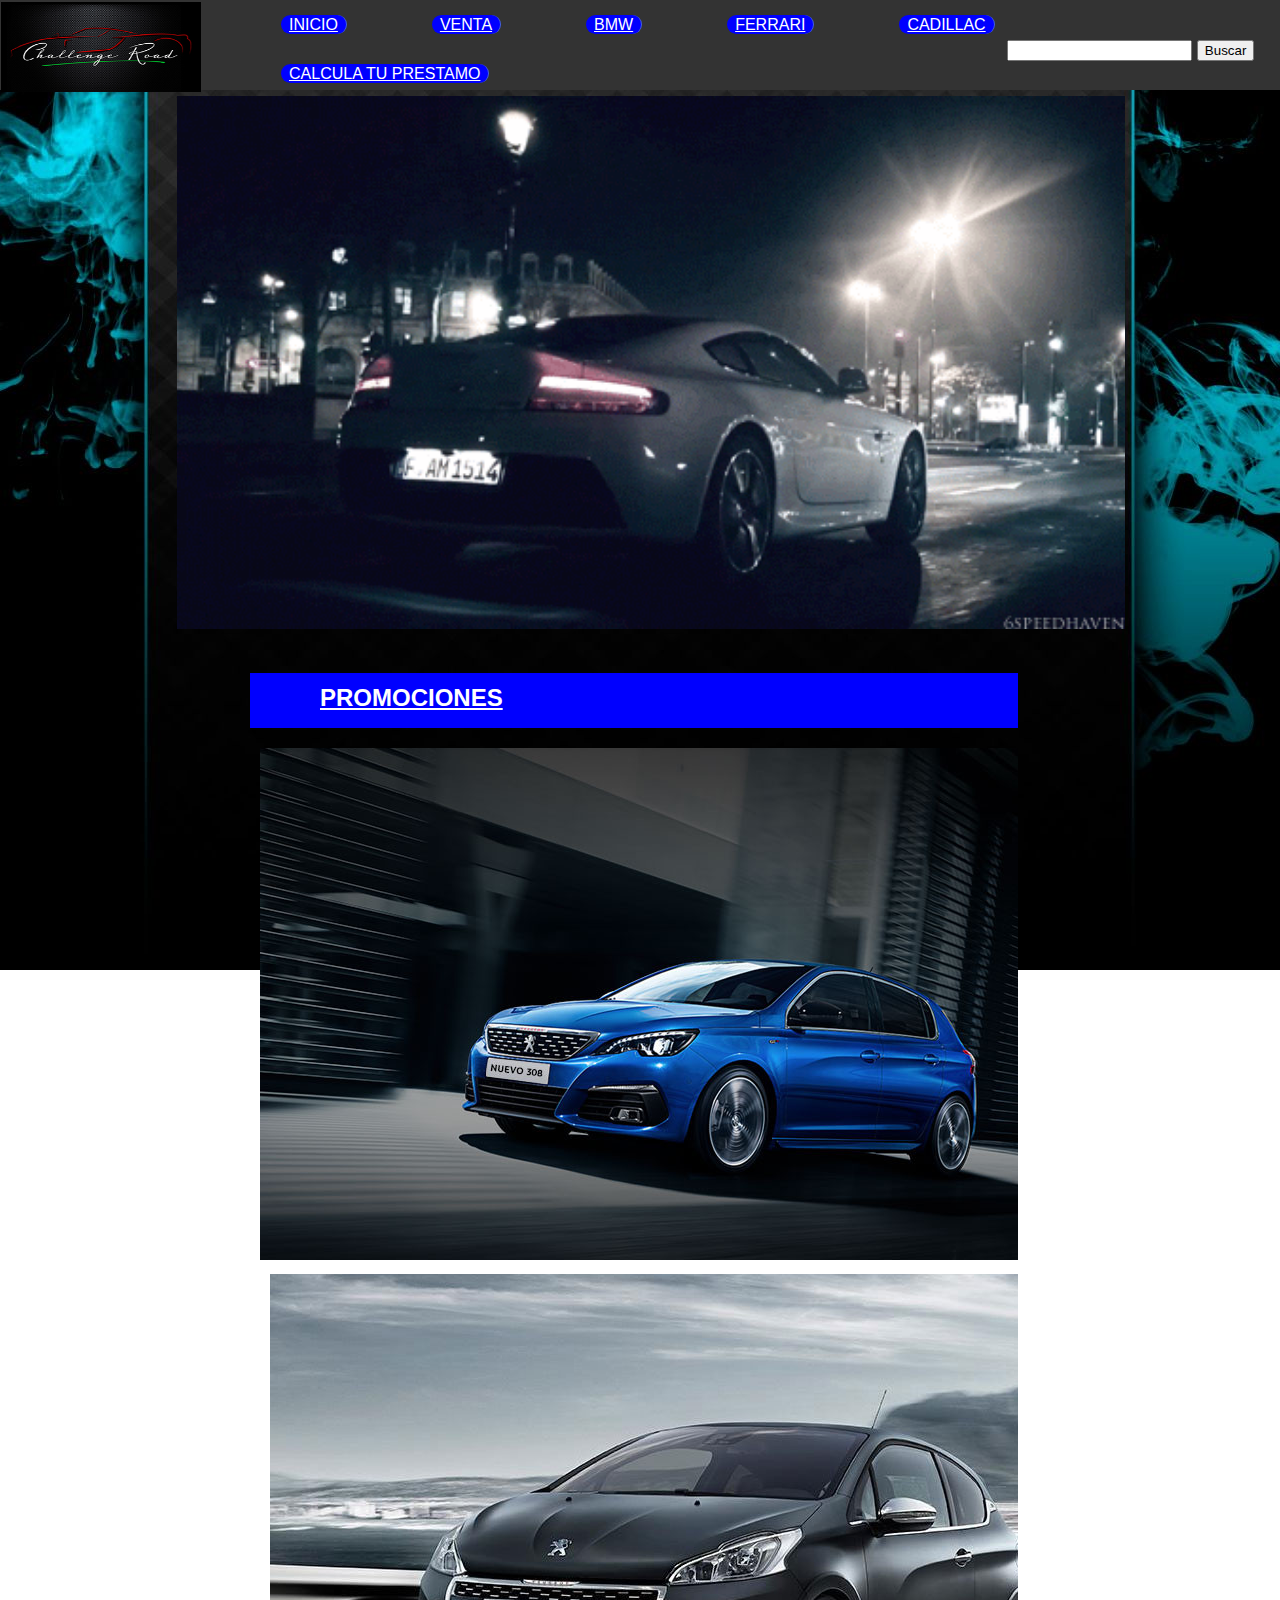
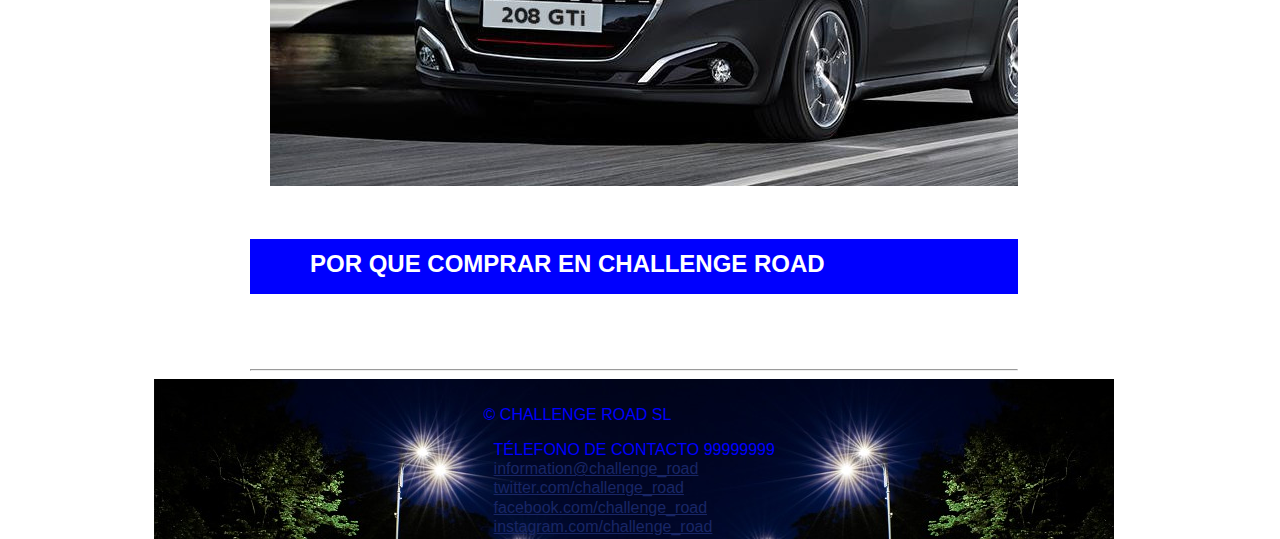
<file: index.html>
<!DOCTYPE html>
<html>

<head>
  <link rel="stylesheet" href="./css/pp.css">
  <meta charset="utf-8">
  <title>CHALLENGE ROAD</title>
</head>

<body>
  <header>
   
   <img  id="logo" src="./fotos/logo.jpg"  height="90" width="200" >
  
  </header>
  <nav>
  

    <ul id="menu">
      <li><a href="index.html">INICIO</a></li>
      <li><a href="./html/venta.html">VENTA</a></li>
      <li><a href="./html/bmw.html">BMW</a></li>
      <li><a href="./html/deportivos.html">FERRARI</a></li>
      <li><a href="./html/cadilac.html">CADILLAC</a></li>  
       <li><a href="https://www.bancosantander.es/es/particulares/prestamos/prestamo-coche/simulador" target="_blank">CALCULA TU PRESTAMO</a></li>
      	<div class="buscador">
        	<input type="text" name="" value="">
        	<input type="submit" name="" value="Buscar">
      	</div>
    </ul>
     
  </nav>
  	<div class="slider">
				<ul>
					<li>
	  					<img src="./fotos/3.gif" alt="">
					 </li>
				<li>
  						<img src="./fotos/gris.jpg" alt="">
				</li>
				
				<li>
					    <img src="./fotos/negro.jpg" alt="">
				</li>
				<li>
					    <img src="./fotos/choque.gif" alt="">
			    </li>
			</ul>
	</div>

    <article>
      <br>
      <h2><a href="#">PROMOCIONES</a></h2>
      <div class="image_holder">
	      <img src="./fotos/P308.jpg" />
	      <div class="image_info">
		        <h4>Peugeot 308, Augmented technology.</h4>
		        <p>
		       Hay emociones que no se olvidan. Con el Peugeot 308, convierte la aventura de conducir en una experiencia única. Descubre, a través de nuestros protagonistas, las sensaciones más apasionantes. Siente su tecnología. No es fantasía, es realidad.
	        	</p>
	      </div>	<br>
	      <div class="image_holder">
	      <img src="./fotos/208.jpg" />
	      <div class="image_info">
		        <h4>PEUGEOT 208 GTi</h4>
		        <p>
     
			El PEUGEOT 208 GTi  muestra, desde el primer vistazo claramente, sus ambiciones y su carácter definido gracias a su estilo deportivo y elegante, su i-Cockpit exclusivo y su alto nivel de rendimiento.
	        	</p>
	      </div>
    </div>

     
    </article>
    <article>
 		 <br>
      <h2>POR QUE COMPRAR EN CHALLENGE ROAD</h2>
      <p> 
      En CHANGE ROAD nos aseguramos de tener los últimos modelos de coches, todos ellos han pasado por un arduo escrutinio de nuestro técnicos para asegurarnos de que estan en perfectas condiciones.
      </p>
      <hr>

      
    </article>
   
    <footer>
      <p>&copy; CHALLENGE ROAD SL</p>
      <ul>
      <li >TÉLEFONO DE CONTACTO 99999999</li>
      <li><a href="#">information@challenge_road</a></li>
      <li><a href="#">twitter.com/challenge_road</a></li>
      <li><a href="#">facebook.com/challenge_road</a></li>
      <li><a href="#">instagram.com/challenge_road</a></li>
    </ul>
    </footer>



</body>

</html>
</file>
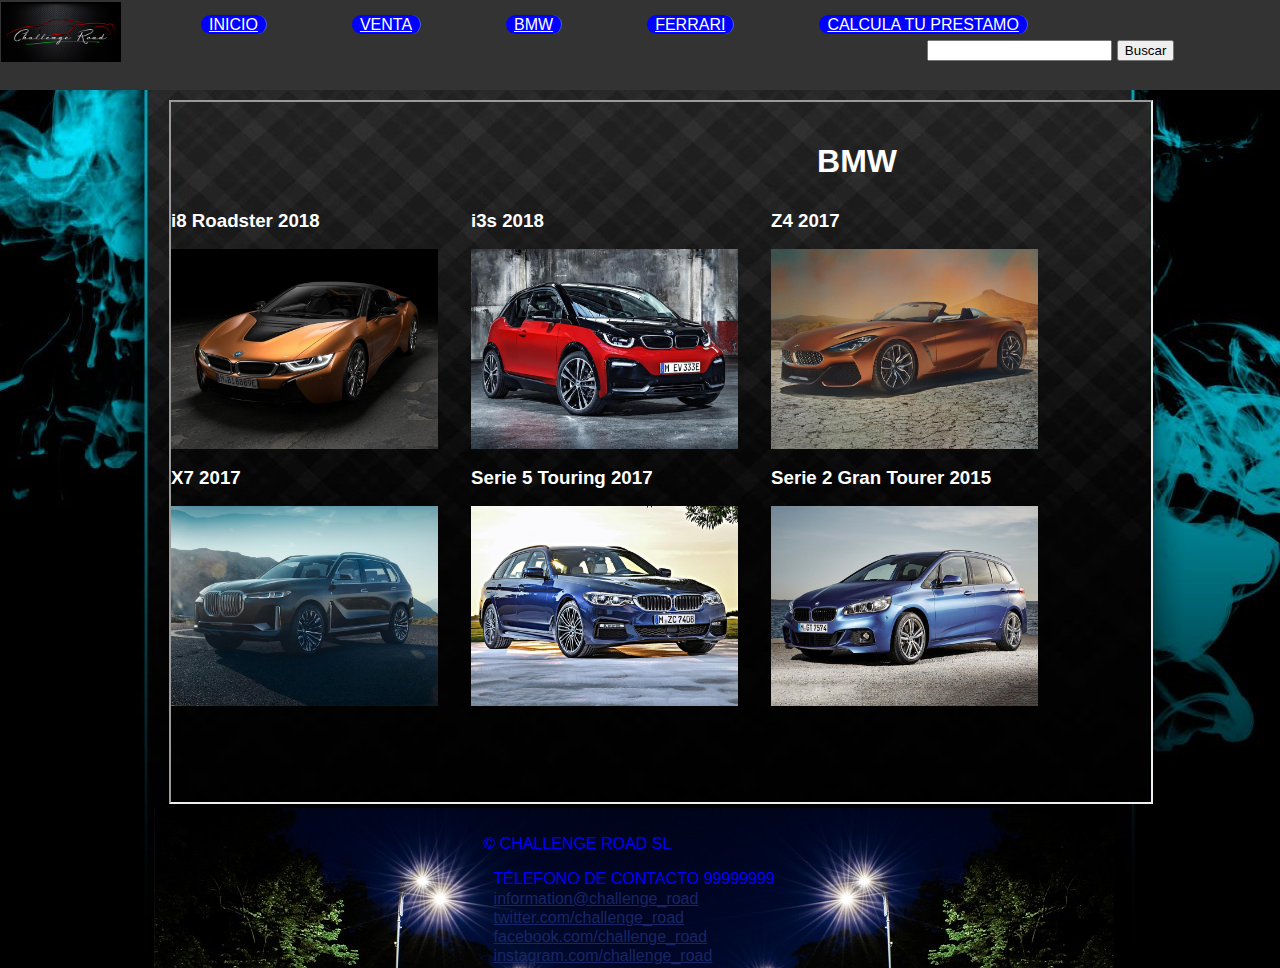
<file: bmw.html>
<!DOCTYPE html>

<html>
<head>
	<title>CHALLENGE ROAD</title>
	<meta charset="UTF-8">
	<link rel="stylesheet" type="text/css" href="../css/deportivo.css">
	<link rel="stylesheet" type="text/xml" href="galeria.xml">
</head>
<body>
  <header>
   
   <img  id="logo" src="../fotos/logo.jpg"  height="60" width="120" >
  
  </header>
    <nav>
  

    <ul id="menu">
      <li><a href="../index.html">INICIO</a></li>
      <li><a href="venta.html">VENTA</a></li>
      <li><a href="bmw.html">BMW</a></li>
      <li><a href="deportivos.html">FERRARI</a></li>
      
     
         
    
       <li><a href="https://www.bancosantander.es/es/particulares/prestamos/prestamo-coche/simulador" target="_blank">CALCULA TU PRESTAMO</a></li>
      <div class="buscador">
        <input type="text" name="" value="">
        <input type="submit" name="" value="Buscar">
      </div>
    
     </ul>
     
  </nav>
  <iframe src="../xmlxsl/galeria1.xml"></iframe>
    <footer>
      <p>&copy; CHALLENGE ROAD SL</p>
      <ul>
      <li >TÉLEFONO DE CONTACTO 99999999</li>
      <li><a href="#">information@challenge_road</a></li>
      <li><a href="#">twitter.com/challenge_road</a></li>
      <li><a href="#">facebook.com/challenge_road</a></li>
      <li><a href="#">instagram.com/challenge_road</a></li>
    </ul>
    </footer>



</body>
</html>
</file>
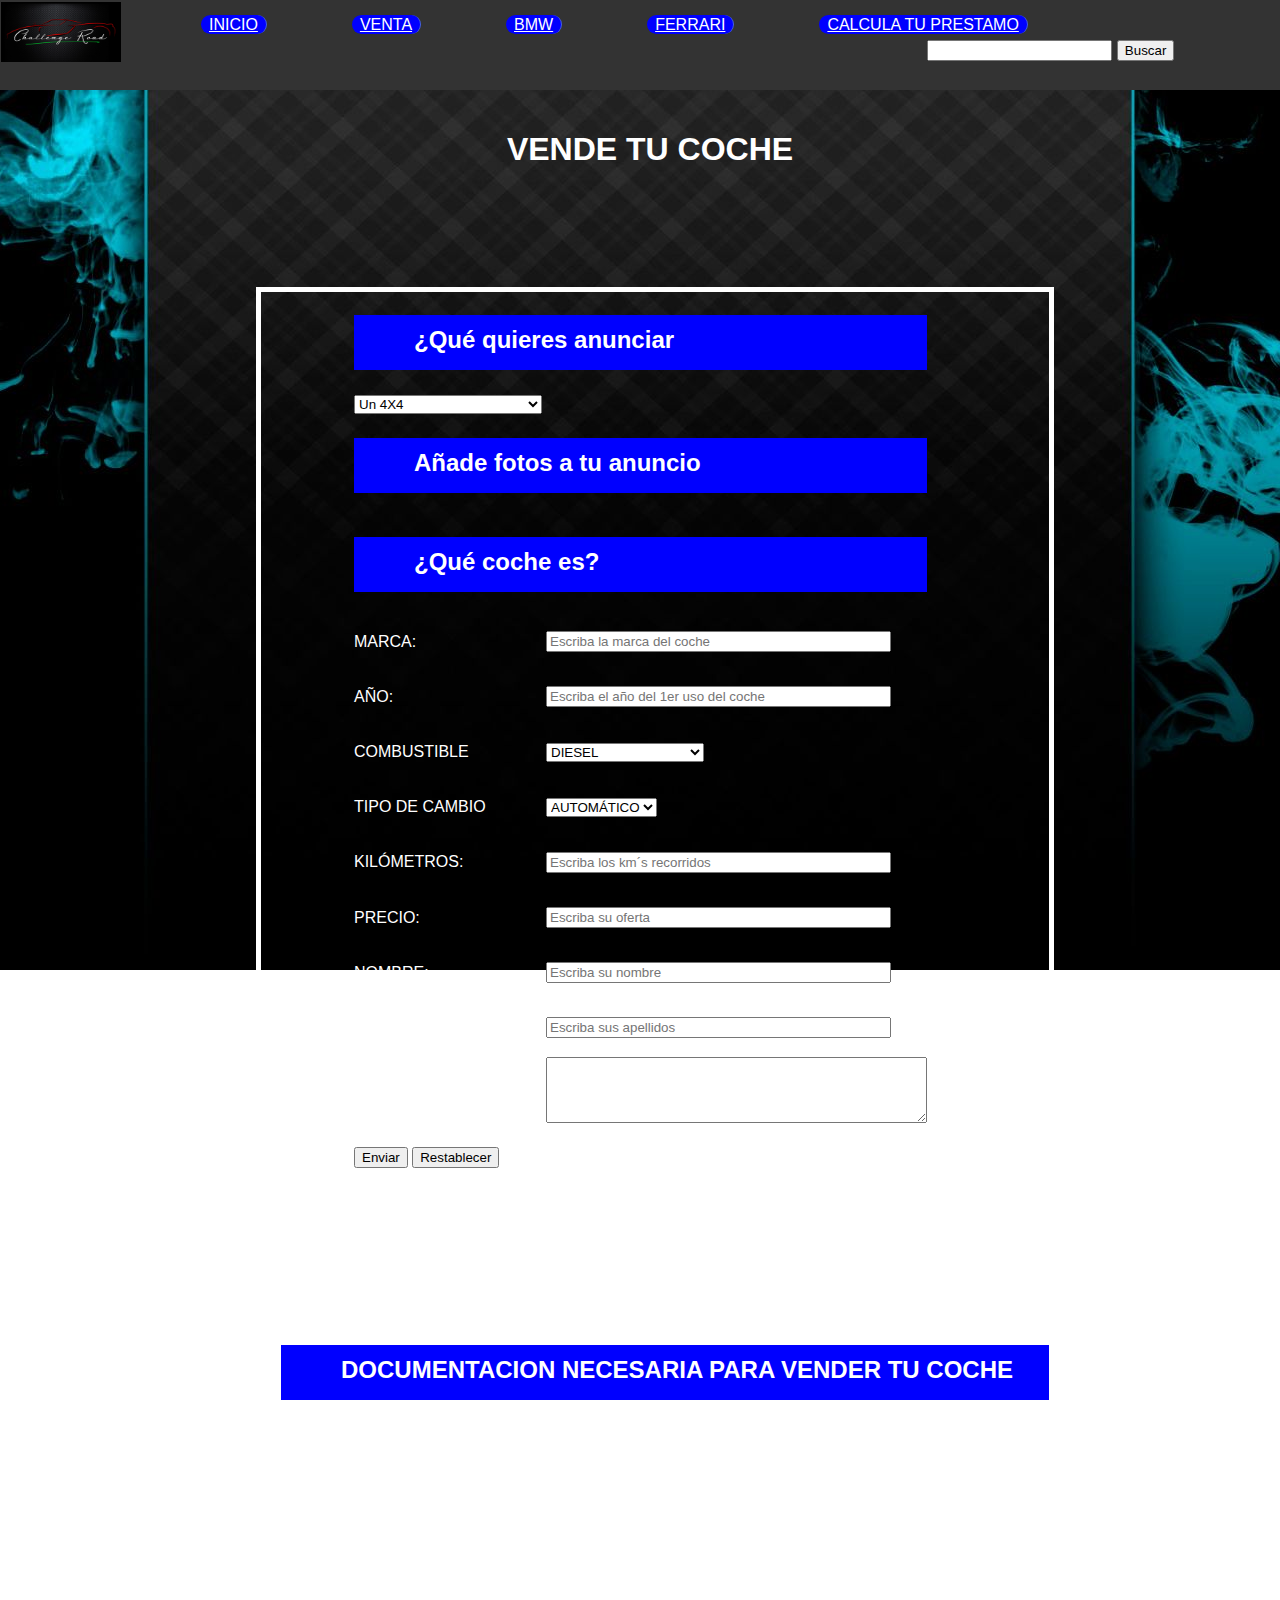
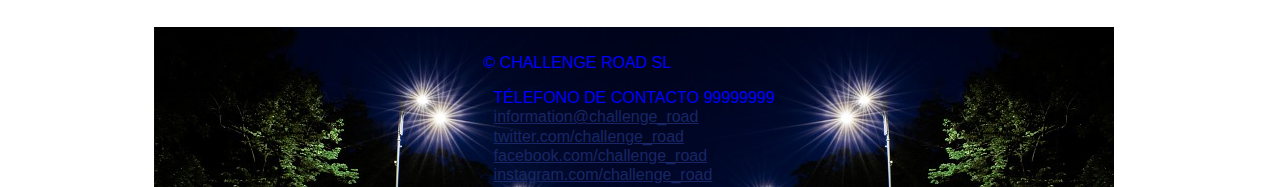
<file: venta.html>
<!DOCTYPE html>
<html>

<head>
  <link rel="stylesheet" href="../css/venta.css">
  <meta charset="utf-8">
  <title>CHALLENGE ROAD</title>
</head>

<body>
  <header>
   
   <img  id="logo" src="../fotos/logo.jpg"  height="60" width="120" >

  </header>
  <nav>
  

    <ul id="menu">
      <li><a href="../index.html">INICIO</a></li>
      <li><a href="venta.html">VENTA</a></li>
      <li><a href="bmw.html">BMW</a></li>
      <li><a href="deportivos.html">FERRARI</a></li>
           
       <li><a href="https://www.bancosantander.es/es/particulares/prestamos/prestamo-coche/simulador" target="_blank">CALCULA TU PRESTAMO</a></li>
      <div class="buscador">
        <input type="text" name="" value="">
        <input type="submit" name="" value="Buscar">
      </div>
    
     </ul>
     
  </nav>
  	<h1>VENDE TU COCHE</h1>
  <article>
  <form action="">
		<table>
		<tr>
			<td colspan="3"> <h2>¿Qué quieres anunciar</h2>	</td>
		</tr>
				<td>
					<select>
						<option value="4x4" selected>Un 4X4</option>
						<option value="furgoneta">Una furgoneta</option>
						<option value="clásico">Un clásico o de competición</option>
						<option value="caravana">Remolque o caravana</option>
						
					</select>
				</td>

			<tr>
				<td colspan="3"><h2>Añade fotos a tu anuncio</h2></td>
			</tr>	
		<!--poner aqui la cosa esa para subir fotos-->
			<tr>
				<td colspan="3"><h2>¿Qué coche es?</h2></td>
			<tr>
					<td><p>MARCA:</p></td>
					<td><input type="text" name="nombre" placeholder="Escriba la marca del coche" maxlength="25" size="40" required></td>
			</tr>
			<tr>
				<td><p>AÑO:</p></td>
				<td><input type="text" name="nombre" placeholder="Escriba el año del 1er uso del coche" maxlength="25" size="40" required></td>
			</tr>	
			</tr>

				<td><p>COMBUSTIBLE</p></td>
					
					<td><select>
						<option value="diesel" selected>DIESEL</option>
						<option value="electrico">ELÉCTRICO/HÍBRIDO</option>
						<option value="gasolina">GASOLINA</option>
						<option value="otros">OTROS</option>
						
					</select></td>
				<tr>	

				<td><p>TIPO DE CAMBIO</p></td>
					
					<td><select>
						<option value="auto" selected>AUTOMÁTICO</option>
						<option value="manu">MANUAL</option>
						
						
					</select></td></tr>
			<tr>
				<td><p>KILÓMETROS:</p></td>
				<td><input type="text" name="km" placeholder="Escriba los km´s recorridos" maxlength="25" size="40" required></td>
			</tr>
			<tr>
				<td><p>PRECIO:</p></td>
				<td><input type="text" name="precio" placeholder="Escriba su oferta" maxlength="25" size="40" required></td>
			</tr>	

			<tr>	
				<td><p>NOMBRE:</p></td>
				<td><input type="text" name="nombre" placeholder="Escriba su nombre" maxlength="25" size="40" required></td>
			</tr>
			<tr>
				<td><p>APELLIDOS:</p></td>
				<td><input type="text" name ="apellidos" placeholder="Escriba sus apellidos" maxlength="50" required size="40"></td>
			
			<tr>
				<td><p>COMENTARIOS:</p></td>
				<td><textarea rows="4" cols="45"></textarea></td>
			</tr>
			<tr>
				<td id="botones" colspan="7">
				<p><input type="submit" value="Enviar">
				<input type="reset" value="Restablecer"></p>
				</td>
			</tr>
		</table>
	</form>
	</article>	

	<article><h2>DOCUMENTACION NECESARIA PARA VENDER TU COCHE</h2>
	<p>Para poder vender tu coche o moto, será necesario acreditar la posesión del vehículo y estar al corriente de los pagos, como el impuesto de circulación y la ITV. También en algunos casos pueden solicitarte el libro de mantenimiento y DNI.</p>
	</article>

	 <footer>
      <p>&copy; CHALLENGE ROAD SL</p>
      <ul>
      <li >TÉLEFONO DE CONTACTO 99999999</li>
      <li><a href="#">information@challenge_road</a></li>
      <li><a href="#">twitter.com/challenge_road</a></li>
      <li><a href="#">facebook.com/challenge_road</a></li>
      <li><a href="#">instagram.com/challenge_road</a></li>
    </ul>
    </footer>


</body>
</html>
</file>
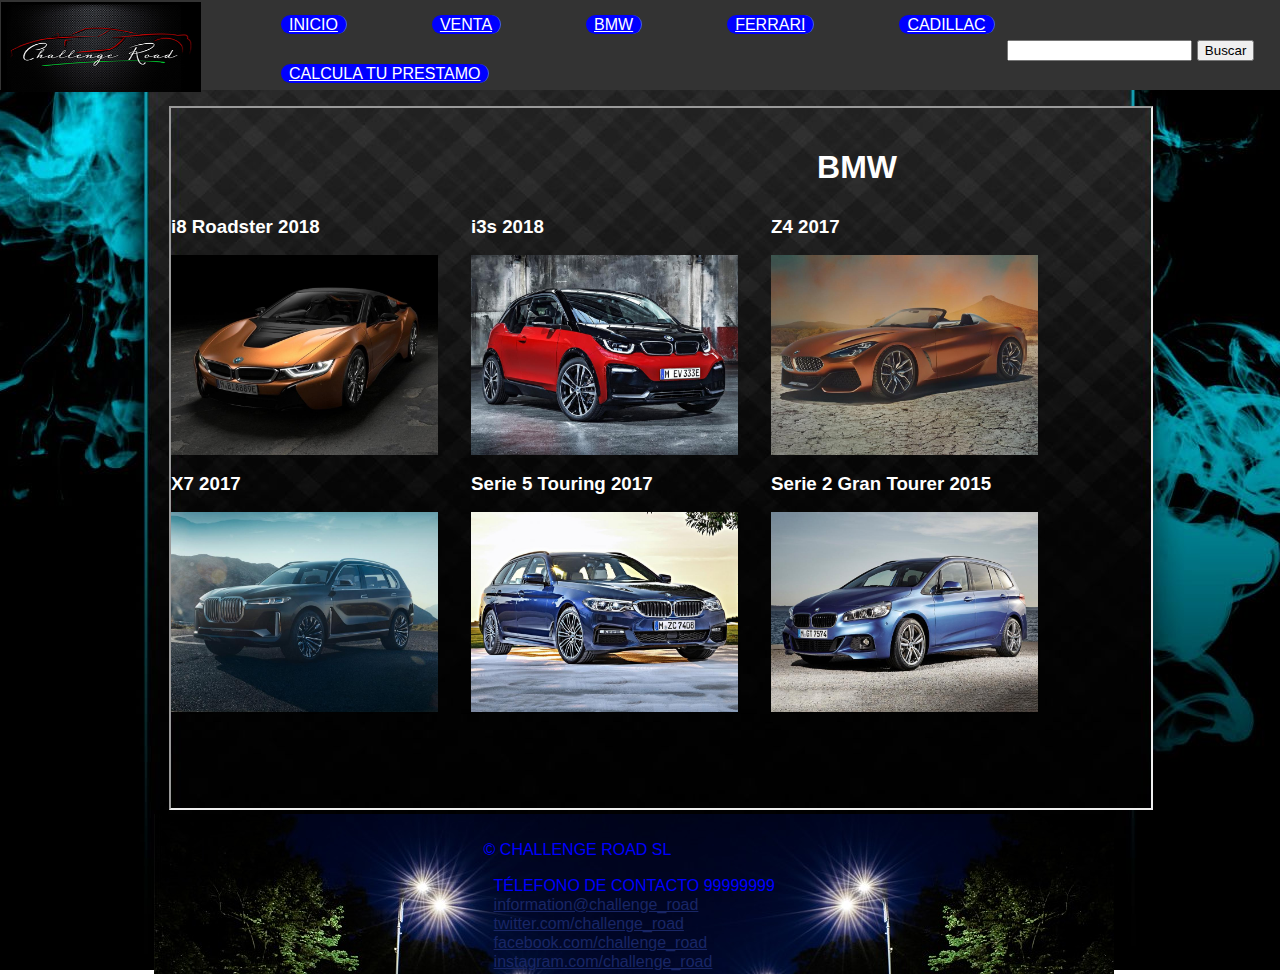
<file: html/bmw.html>
<!DOCTYPE html>

<html>
<head>
	<title>CHALLENGE ROAD</title>
	<meta charset="UTF-8">
	 <link rel="stylesheet" type="text/css" href="../css/bmw.css">
	 <link rel="stylesheet" type="text/xml" href="galeria1.xml">
</head>
<body>
  <header>
   
      <img  id="logo" src="../fotos/logo.jpg"  height="90" width="200" >
  
  </header>
    <nav>
  

    <ul id="menu">
      <li><a href="../index.html">INICIO</a></li>
      <li><a href="venta.html">VENTA</a></li>
      <li><a href="bmw.html">BMW</a></li>
      <li><a href="deportivos.html">FERRARI</a></li>
      <li><a href="cadilac.html">CADILLAC</a></li>
      
     
         
    
       <li><a href="https://www.bancosantander.es/es/particulares/prestamos/prestamo-coche/simulador" target="_blank">CALCULA TU PRESTAMO</a></li>
      <div class="buscador">
        <input type="text" name="" value="">
        <input type="submit" name="" value="Buscar">
      </div>
    
     </ul>
     
  </nav>
  <iframe src="../xmlxsl/galeria1.xml"></iframe>

    <footer>
      <p>&copy; CHALLENGE ROAD SL</p>
      <ul>
        <li >TÉLEFONO DE CONTACTO 99999999</li>
        <li><a href="#">information@challenge_road</a></li>
        <li><a href="#">twitter.com/challenge_road</a></li>
        <li><a href="#">facebook.com/challenge_road</a></li>
        <li><a href="#">instagram.com/challenge_road</a></li>
      </ul>
    </footer>



</body>
</html>
</file>
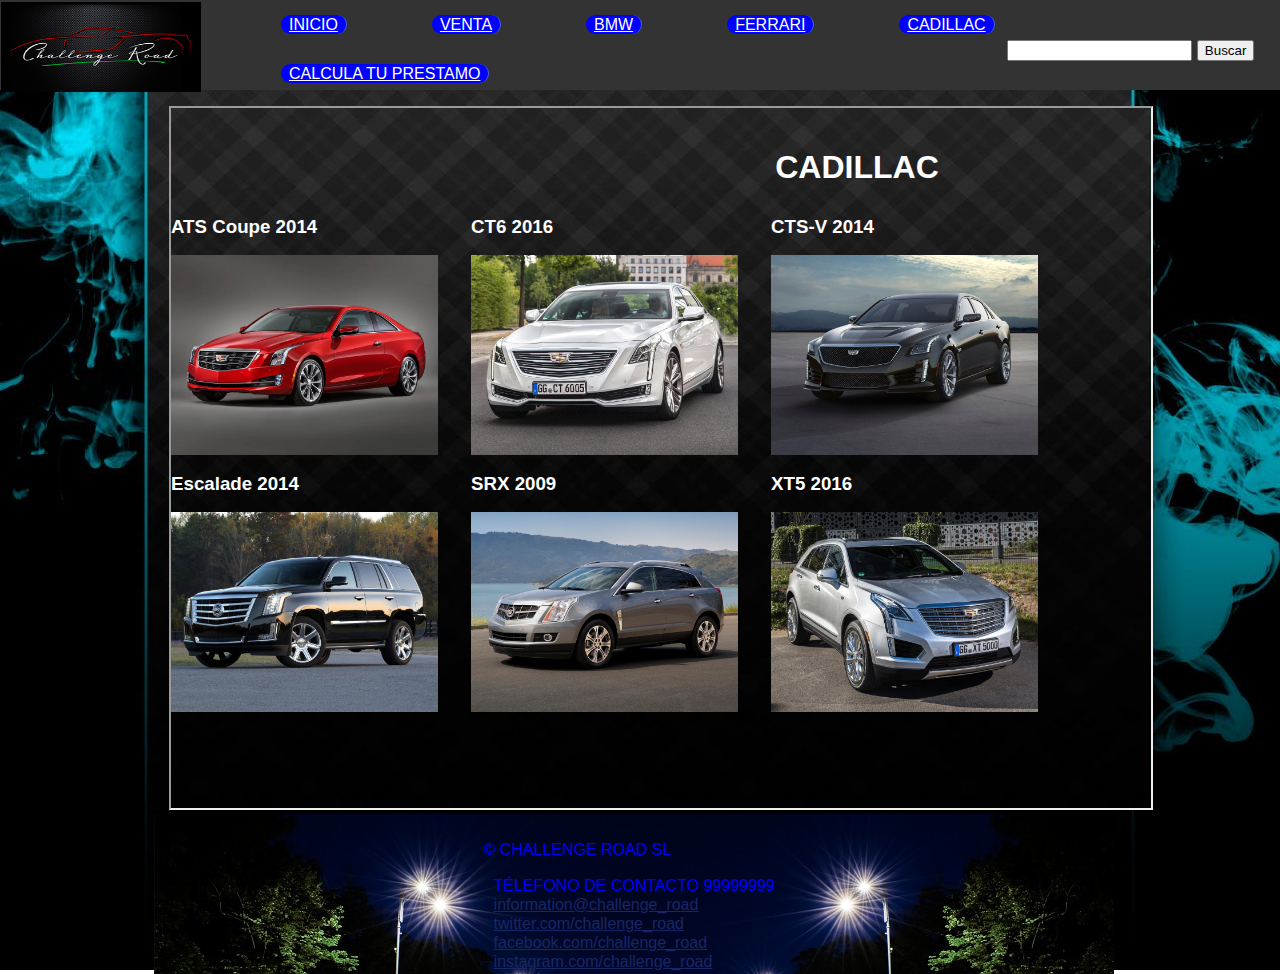
<file: html/cadilac.html>
<!DOCTYPE html>

<html>
<head>
	<title>CHALLENGE ROAD</title>
	<meta charset="UTF-8">
	<link rel="stylesheet" type="text/css" href="../css/cadilac.css">
	<link rel="stylesheet" type="text/xml" href="galeria2.xml">
</head>
<body>
  <header>
   
  <img  id="logo" src="../fotos/logo.jpg"  height="90" width="200" >
  
  </header>
    <nav>
  

    <ul id="menu">
      <li><a href="../index.html">INICIO</a></li>
      <li><a href="venta.html">VENTA</a></li>
      <li><a href="bmw.html">BMW</a></li>
      <li><a href="deportivos.html">FERRARI</a></li>
      <li><a href="cadilac.html">CADILLAC</a></li>
     
         
    
       <li><a href="https://www.bancosantander.es/es/particulares/prestamos/prestamo-coche/simulador" target="_blank">CALCULA TU PRESTAMO</a></li>
      <div class="buscador">
        <input type="text" name="" value="">
        <input type="submit" name="" value="Buscar">
      </div>
    
     </ul>
     
  </nav>
  <iframe src="../xmlxsl/galeria2.xml"></iframe>
    <footer>
      <p>&copy; CHALLENGE ROAD SL</p>
      <ul>
      <li >TÉLEFONO DE CONTACTO 99999999</li>
      <li><a href="#">information@challenge_road</a></li>
      <li><a href="#">twitter.com/challenge_road</a></li>
      <li><a href="#">facebook.com/challenge_road</a></li>
      <li><a href="#">instagram.com/challenge_road</a></li>
    </ul>
    </footer>



</body>
</html>
</file>
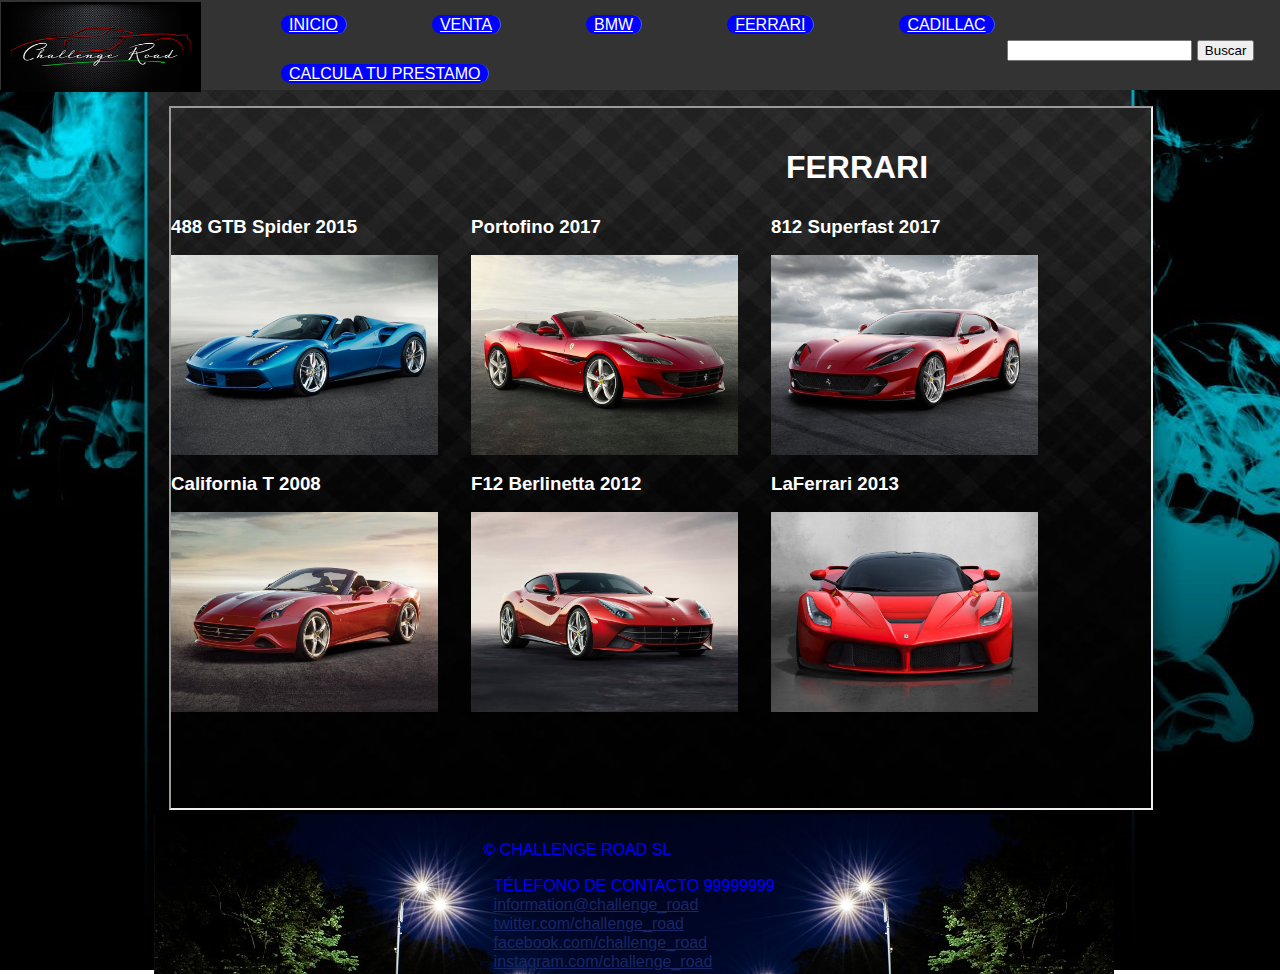
<file: html/deportivos.html>
<!DOCTYPE html>

<html>
<head>
	<title>CHALLENGE ROAD</title>
	<meta charset="UTF-8">
	<link rel="stylesheet" type="text/css" href="../css/deportivo.css">
	<link rel="stylesheet" type="text/xml" href="galeria.xml">
</head>
<body>
  <header>
   
   <img  id="logo" src="../fotos/logo.jpg"  height="90" width="200" >
  
  </header>
    <nav>
  

    <ul id="menu">
      <li><a href="../index.html">INICIO</a></li>
      <li><a href="venta.html">VENTA</a></li>
      <li><a href="bmw.html">BMW</a></li>
      <li><a href="deportivos.html">FERRARI</a></li>
      <li><a href="cadilac.html">CADILLAC</a></li>
      
     
         
    
       <li><a href="https://www.bancosantander.es/es/particulares/prestamos/prestamo-coche/simulador" target="_blank">CALCULA TU PRESTAMO</a></li>
      <div class="buscador">
        <input type="text" name="" value="">
        <input type="submit" name="" value="Buscar">
      </div>
    
     </ul>
     
  </nav>
  <iframe src="../xmlxsl/galeria.xml"></iframe>
    <footer>
      <p>&copy; CHALLENGE ROAD SL</p>
      <ul>
      <li >TÉLEFONO DE CONTACTO 99999999</li>
      <li><a href="#">information@challenge_road</a></li>
      <li><a href="#">twitter.com/challenge_road</a></li>
      <li><a href="#">facebook.com/challenge_road</a></li>
      <li><a href="#">instagram.com/challenge_road</a></li>
    </ul>
    </footer>



</body>
</html>
</file>
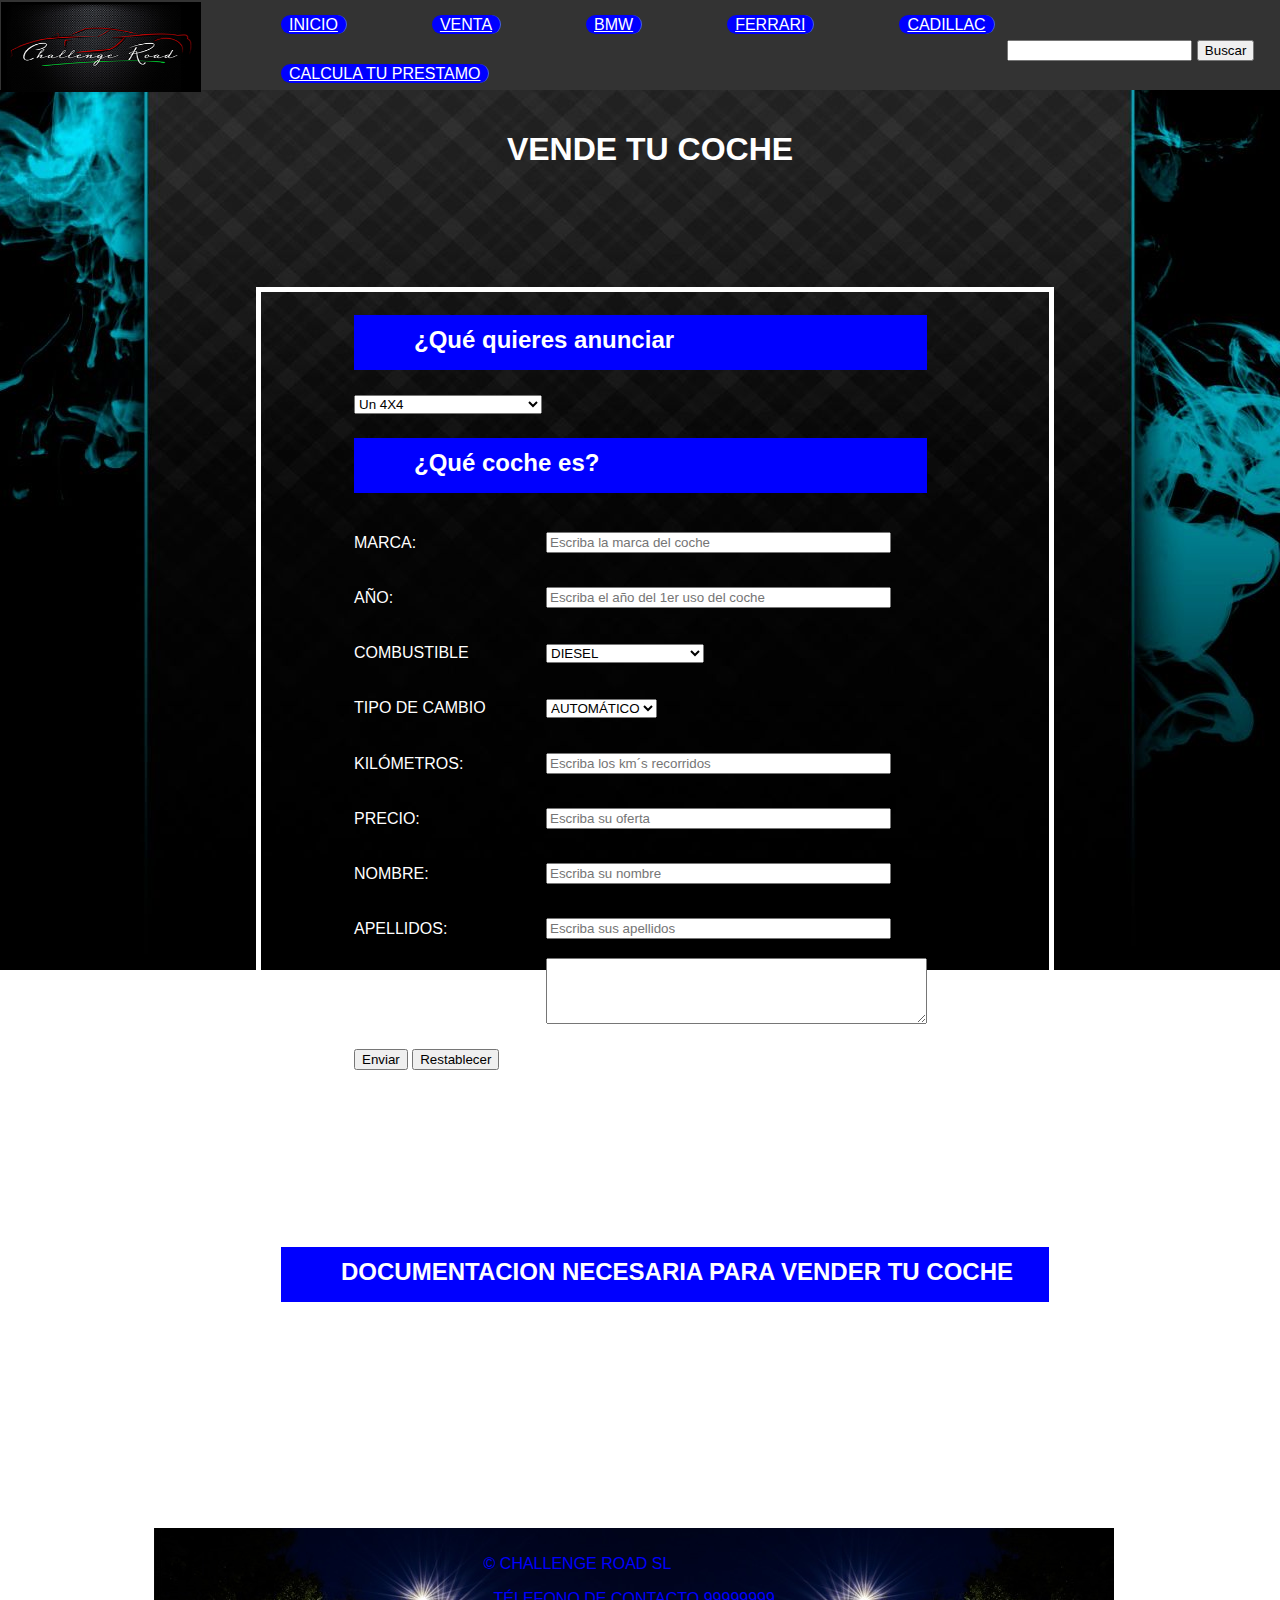
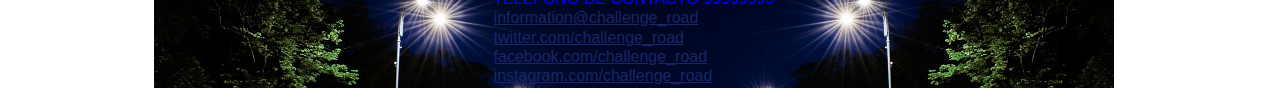
<file: html/venta.html>
<!DOCTYPE html>
<html>

<head>
  <link rel="stylesheet" href="../css/venta.css">
  <meta charset="utf-8">
  <title>CHALLENGE ROAD</title>
</head>

<body>
  <header>
   
   <img  id="logo" src="../fotos/logo.jpg"  height="90" width="200" >

  </header>
  <nav>
  

    <ul id="menu">
      <li><a href="../index.html">INICIO</a></li>
      <li><a href="venta.html">VENTA</a></li>
      <li><a href="bmw.html">BMW</a></li>
      <li><a href="deportivos.html">FERRARI</a></li>
      <li><a href="cadilac.html">CADILLAC</a></li>
           
       <li><a href="https://www.bancosantander.es/es/particulares/prestamos/prestamo-coche/simulador" target="_blank">CALCULA TU PRESTAMO</a></li>
      <div class="buscador">
        <input type="text" name="" value="">
        <input type="submit" name="" value="Buscar">
      </div>
    
     </ul>
     
  </nav>
  	<h1>VENDE TU COCHE</h1>
  <article>
  <form action="">
		<table>
		<tr>
			<td colspan="3"> <h2>¿Qué quieres anunciar</h2>	</td>
		</tr>
				<td>
					<select>
						<option value="4x4" selected>Un 4X4</option>
						<option value="furgoneta">Una furgoneta</option>
						<option value="clásico">Un clásico o de competición</option>
						<option value="caravana">Remolque o caravana</option>
						
					</select>
				</td>

		<!--	<tr>
				<td colspan="3"><h2>Añade fotos a tu anuncio</h2></td>
			</tr>	
		poner aqui la cosa esa para subir fotos-->
			<tr>
				<td colspan="3"><h2>¿Qué coche es?</h2></td>
			<tr>
					<td><p>MARCA:</p></td>
					<td><input type="text" name="nombre" placeholder="Escriba la marca del coche" maxlength="25" size="40" required></td>
			</tr>
			<tr>
				<td><p>AÑO:</p></td>
				<td><input type="text" name="nombre" placeholder="Escriba el año del 1er uso del coche" maxlength="25" size="40" required></td>
			</tr>	
			</tr>

				<td><p>COMBUSTIBLE</p></td>
					
					<td><select>
						<option value="diesel" selected>DIESEL</option>
						<option value="electrico">ELÉCTRICO/HÍBRIDO</option>
						<option value="gasolina">GASOLINA</option>
						<option value="otros">OTROS</option>
						
					</select></td>
				<tr>	

				<td><p>TIPO DE CAMBIO</p></td>
					
					<td><select>
						<option value="auto" selected>AUTOMÁTICO</option>
						<option value="manu">MANUAL</option>
						
						
					</select></td></tr>
			<tr>
				<td><p>KILÓMETROS:</p></td>
				<td><input type="text" name="km" placeholder="Escriba los km´s recorridos" maxlength="25" size="40" required></td>
			</tr>
			<tr>
				<td><p>PRECIO:</p></td>
				<td><input type="text" name="precio" placeholder="Escriba su oferta" maxlength="25" size="40" required></td>
			</tr>	

			<tr>	
				<td><p>NOMBRE:</p></td>
				<td><input type="text" name="nombre" placeholder="Escriba su nombre" maxlength="25" size="40" required></td>
			</tr>
			<tr>
				<td><p>APELLIDOS:</p></td>
				<td><input type="text" name ="apellidos" placeholder="Escriba sus apellidos" maxlength="50" required size="40"></td>
			
			<tr>
				<td><p>COMENTARIOS:</p></td>
				<td><textarea rows="4" cols="45"></textarea></td>
			</tr>
			<tr>
				<td id="botones" colspan="7">
				<p><input type="submit" value="Enviar">
				<input type="reset" value="Restablecer"></p>
				</td>
			</tr>
		</table>
	</form>
	</article>	

	<article><h2>DOCUMENTACION NECESARIA PARA VENDER TU COCHE</h2>
	<p>Para poder vender tu coche o moto, será necesario acreditar la posesión del vehículo y estar al corriente de los pagos, como el impuesto de circulación y la ITV. También en algunos casos pueden solicitarte el libro de mantenimiento y DNI.</p>
	</article>

	 <footer>
      <p>&copy; CHALLENGE ROAD SL</p>
      <ul>
      <li >TÉLEFONO DE CONTACTO 99999999</li>
      <li><a href="#">information@challenge_road</a></li>
      <li><a href="#">twitter.com/challenge_road</a></li>
      <li><a href="#">facebook.com/challenge_road</a></li>
      <li><a href="#">instagram.com/challenge_road</a></li>
    </ul>
    </footer>


</body>
</html>
</file>
<file: css/pp.css>
header {
  float: left;
  background-size: auto;
  position: relative;
  margin-top: 2px;
  z-index: 2;
  overflow: hidden;
  margin-left: 1px;


  }
  
header a {
  color: black;
  margin-top: 0px;
}


nav {
  background-color:#333;  
  width: 100%;
  height: 90px;
  padding-top: 0px;
  position: relative;
  z-index: 1;
  margin-top: 0px;

 
}

nav li {
  float: left;
  padding: 0;
  margin: 15px 5px 15px 80px;
  background-color: blue;
  border-right: solid 1px rgb(71, 100, 222);
  border-radius: 1em;
}

nav ul li a {
 list-style-type: none;
  padding: 8px;
  color: white;
  position: relative;

}

nav ul li a:active {
  background-color: white;
  color: orange;
 
}

nav ul li a:hover {
  background-color: white;
  color: orange;
  
 
}






.clear {
  clear: both;
}

article {
  background-image: url(../imagenes/fondo_columna.jpg) no-repeat;
  width: 60%;
  margin-left: 250px ;
  padding: 0px;
  background-size: cover;
  overflow: hidden;
}

article h2 a {
  background-color: blue;
  color: white;
}

.derecha {
  float: right;
}

footer {
  clear: both;
  height: 100px;
  padding-top: 10px;
  margin-left: 12%;
  background: url("../fotos/hh.jpg") no-repeat;
  color: white;
  position: relative;
  margin-right: 10px;
  height: 150px;
  width: 4000px;

}
footer li {
  color: blue;
  margin-left: 330px;
}
footer p{ 
  color: blue;
  margin-left: 330px;
}




a {
  color: #192666;
}

a:hover {
  color: #4F6AD7;
}

h2 {
  background: blue;
  color: white;
  padding: -5px;
  height: 40px;
  padding-top: 15px;
  padding-left: 60px;
}

ul {
  list-style: none;
  margin: 0 10px;
  padding: 0;
  overflow: hidden;
}

h1 {
  margin-top: 50px;
  margin-left: 40%;
  padding: 0;
  color: black;
}

.seleccionado {
  background-color: #4F6AD7;
}

h2 a {
  padding: 10px;
}

.float {
  float: right;
}
body {
  background-image: url(../fotos/fondo.jpg);
  background-position: center;
  background-repeat: no-repeat;
  background-attachment: fixed;
  background-size: auto;
  margin: 0;
  font-family: monospace;
  cursor: auto;
  font-family: Helvetica;
  font-style: normal;
  font-weight: 400;
  line-height: 120%;
  z-index: 1;
}

h1 {
  color: black;
  text-align: center;
}


.slider {
  width: 95%;
  margin: auto;
  overflow: hidden;
}

.slider ul {
  display: flex;
  padding: 0;
  width: 400%;
  
  animation: cambio 20s infinite alternate linear;
}

.slider li {
  width: 100%;
  list-style: none;
}

.slider img {
  width: 78%;
  /*height: 70%;*/
  margin-left: 135px;
}

@keyframes cambio {
  0% {margin-left: 0;}
  20% {margin-left: 0;}
  
  25% {margin-left: -100%;}
  45% {margin-left: -100%;}
  
  50% {margin-left: -200%;}
  70% {margin-left: -200%;}
  
  75% {margin-left: -300%;}
  100% {margin-left: -300%;}
}
.buscador{
  float: right;
  position: absolute;
  margin: 40px 0px 10px 63%;
}

.image_holder {
 width: 100px;
 text-align: center;
 margin: 10px 10px 10px 10px;
 position: relative;
 }
.image_info {
 width: 300px;
 display: none;
 position: absolute;
 top: 10px;
 left: 250px;
 background-color: rgba(200, 200, 200, 0.5);
 color: white;
  } 
 /* La parte magica */
.image_holder:hover .image_info {
display: block;     
  }
  /*--------------------------------------------------*/
p {
  color: white;
  }

.logo{position: relative;
margin-top: 2px;
margin-left: 2px;}

h1{color: white;}
h2{color: white;}
h3{color: white;}
</file>
<file: css/deportivo.css>
@import url(pp.css);
iframe {
 	position: relative;
	margin-left: 169px;
	margin-top: 10px;
	width: 980px;
	height: 700px;
	
}
h1,h2,h3,h4{color: white;}
p{color: white;}
</file>
<file: css/venta.css>
@import url(pp.css);
article{
	border-style: solid;
	border-color: white;
	border-width: 5px;
	position: relative;
	margin: 10% 20% 10% 20%;
	padding-left: 20px;
}
h1 {
	color: white;
	margin-left: 20px;}
table {margin-left: 70px}
</file>
<file: css/bmw.css>
@import url(pp.css);
iframe {
 	position: relative;
	margin-left: 169px;
	margin-top: 10px;
	width: 980px;
	height: 700px;}
</file>
<file: css/cadilac.css>
@import url(pp.css);
iframe {
 	position: relative;
	margin-left: 169px;
	margin-top: 10px;
	width: 980px;
	height: 700px;
}
</file>
